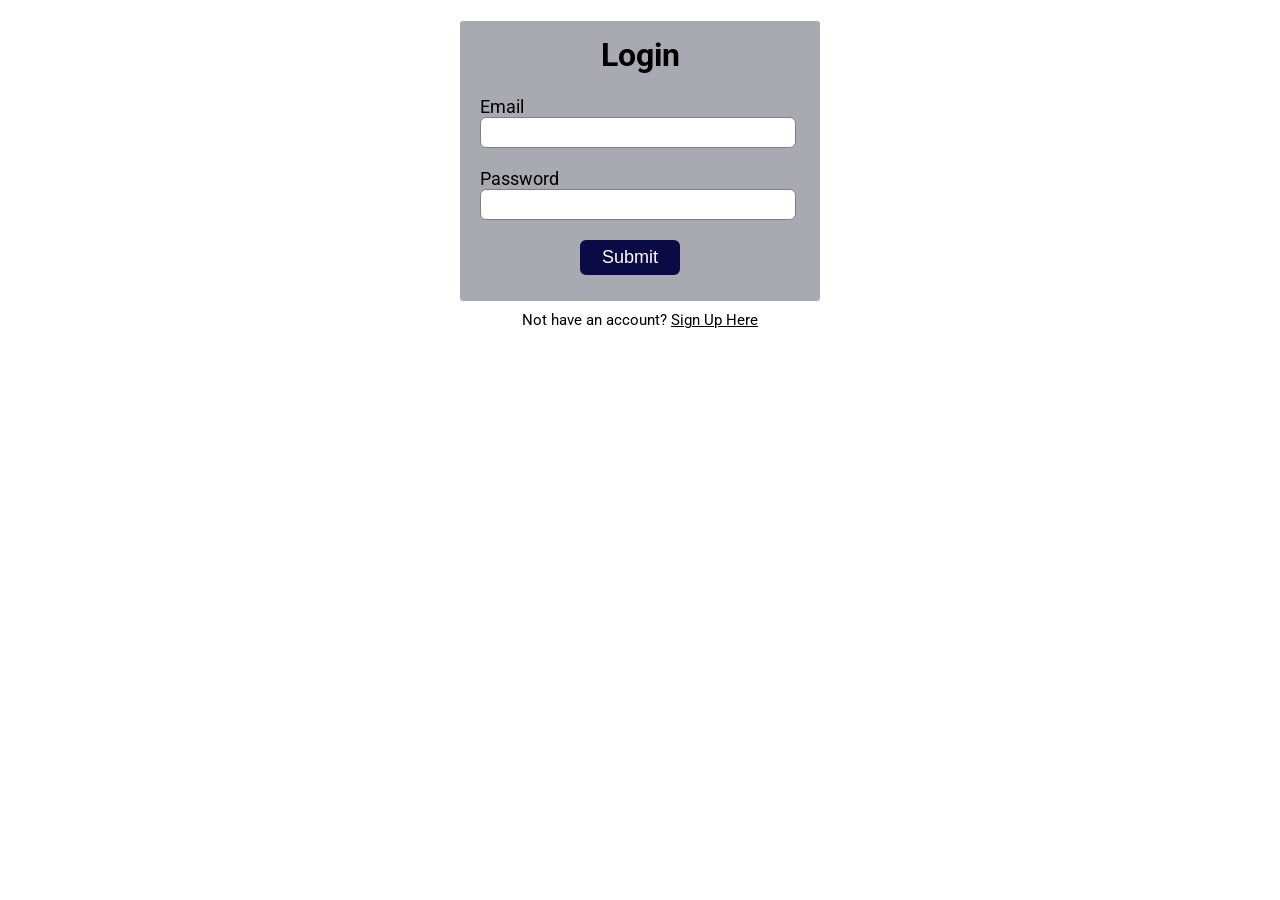
<file: myapp/View/index.html>
<!DOCTYPE html>
<html lang="en">
  <head>
    <title>Login</title>
    <link rel="stylesheet" href="css/login.css" />
    <link
      href="https://fonts.googleapis.com/css2?family=Roboto:wght@300&display=swap" rel="stylesheet"
    />
  </head>
  <body>
    <div class="login-box">
      <h1>Login</h1>
      <form>
        <label>Email</label>
        <input type="email" id = "email" />
        <label>Password</label>
        <input type="password" id = "pw" />
        <input type="button" value="Submit" onclick="login()" />
    </form>
    </div>
    <p class="para-2">
      Not have an account? <a href="signup.html">Sign Up Here</a>
    </p>
    <script src="js/login.js"></script>
  </body>
</html>
</file>
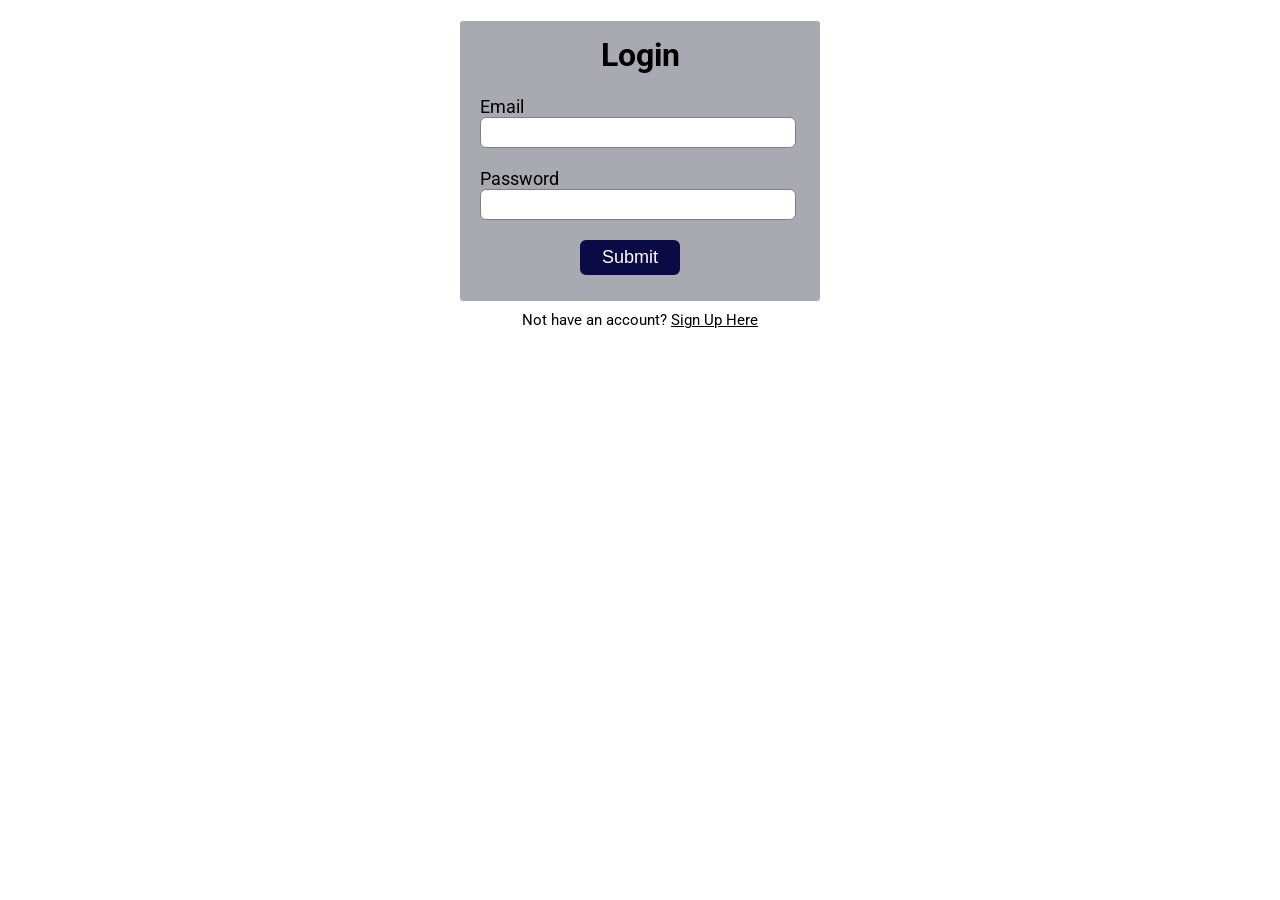
<file: myapp/View/course.html>
<!DOCTYPE html>
<html lang="en">
<head>
    <meta charset="UTF-8">
    <meta http-equiv="X-UA-Compatible" content="IE=edge">
    <meta name="viewport" content="width=device-width, initial-scale=1.0">
    <link rel="stylesheet" href="css/base.css">
    <title>Course</title>
</head>
<body>
    <div class="header">
        <ul id = "menu">
            <li><a href="student.html">Student</a></li>
            <li style = "background-color: rgb(14, 14, 14)"><a href="course.html">Course</a></li>
            <li><a href="enroll.html">Enrollment</a></li>
            <li id = "Logout" onclick="logout()"><a href="">Logout</a></li>
        </ul>
    </div>
    <div class="container1">
        <h3>Course Detail</h3>
        <div>
            <div class="row">
                <div class="col-1">
                    <label for="cID">Course ID : </label>
                </div>
                <div class="col-2">
                    <input type="text" id="cid" name="courseID" placeholder="CSC103" >
                </div>
            </div>
            <div class="row">
                <div class="col-1">
                    <label for="cname">Course Name : </label>
                </div>
                <div class="col-2">
                    <input type="text" id="cname" name="coursename" >
                </div>
            </div>
            <br>
            <div class="row">
                <button id ="button-add" onclick="addCourse()">Add</button>
            </div>
        </div>
      </div>
      <hr width="65%">
      <div class="container2">
          <h3>Courses Available</h3>
          <table id="myTable">
              <tr>
                  <th>Course ID</th>
                  <th>Course Name</th>
                  <th></th>
                  <th></th>
              </tr>
          </table>
      </div>
    <script src="js/course.js"></script>
    <script src="js/auth.js"></script>
    <script src="js/login.js"></script>
</body>
</html>
</file>
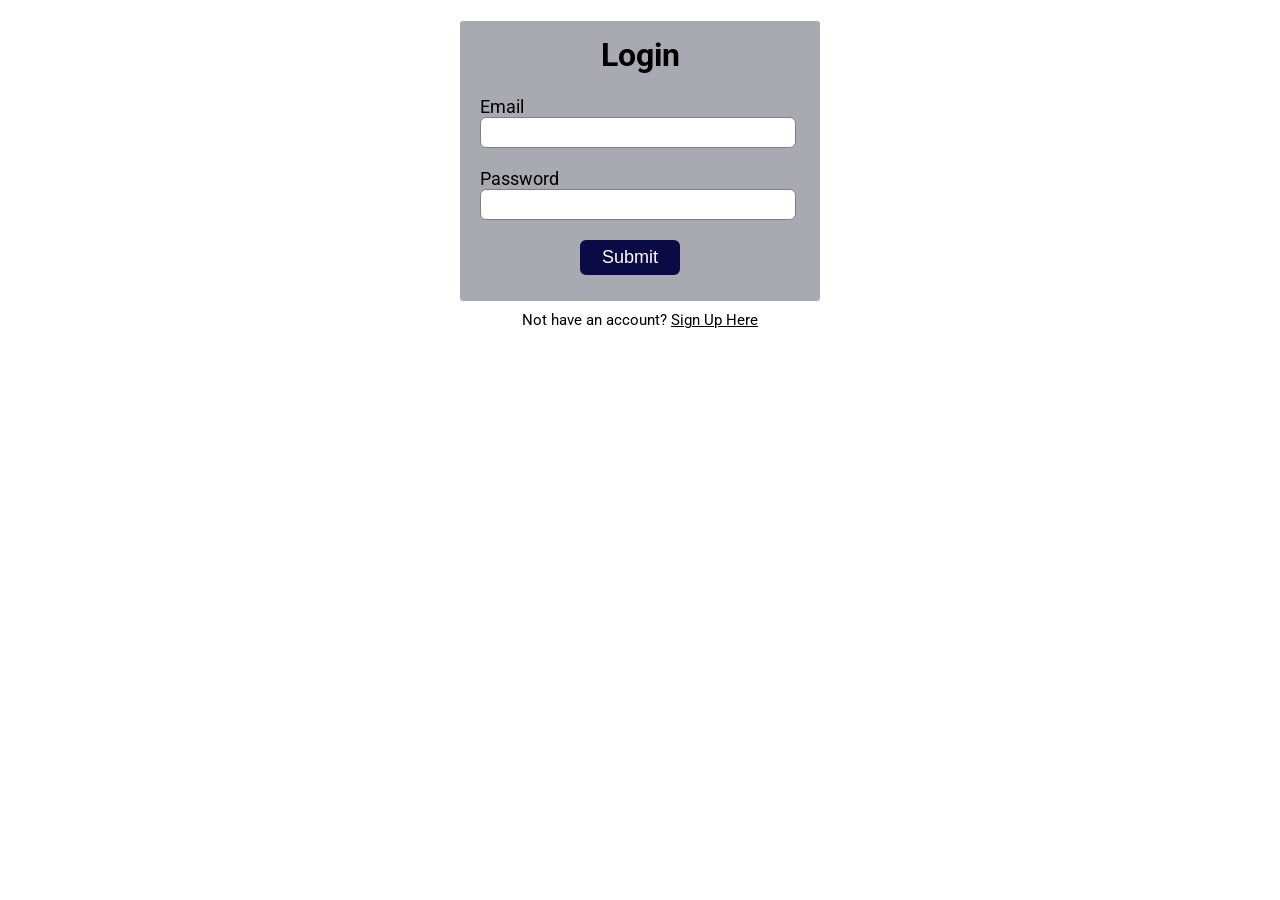
<file: myapp/View/enroll.html>
<!DOCTYPE html>
<html lang="en">
<head>
    <meta charset="UTF-8">
    <meta http-equiv="X-UA-Compatible" content="IE=edge">
    <meta name="viewport" content="width=device-width, initial-scale=1.0">
    <link rel="stylesheet" href="css/base.css">
    <title>Enroll</title>
</head>
<body>
    <div class="header">
        <ul id = "menu">
            <li><a href="student.html">Student</a></li>
            <li><a href="course.html">Course</a></li>
            <li style = "background-color: rgb(14, 14, 14)"><a href="enroll.html">Enrollment</a></li>
            <li id = "Logout" onclick="logout()"><a href="">Logout</a></li>
            
        </ul>
    </div>
    <div class="container1">
        <h3>Enroll Student to Course</h3>
        <div>
            <div class="row">
                <div class="col-1">
                    <label for="stdEnroll">Student ID:</label>
                </div>
                <div class="col-2">
                    <select name="stdid" id="sid">
                    </select>
                </div>
            </div>
            <div class="row">
                <div class="col-1">
                    <label for="cID">Course ID: </label>
                </div>
                <div class="col-2">
                    <select name="courseID" id="cid">
                    </select>
                </div>
            </div>
            <br>
            <div class="row">
                <button id = "enroll" onclick="addEnroll()">Enroll</button> 
            </div>
        </div>
      </div>
      <hr width="65%">
      <div class="container2">
          <h3>Enrollment Detail</h3>
          <table id = "myTable">
              <tr>
                <th>Student ID</th>
                <th>Course ID</th>
                <th>Date Enrolled</th> 
                <th></th>
              </tr>
          </table>
      </div>
    <script src="js/enroll.js"></script>
    <script src="js/auth.js"></script>
    <script src="js/login.js"></script>
</body>
</html>
</file>
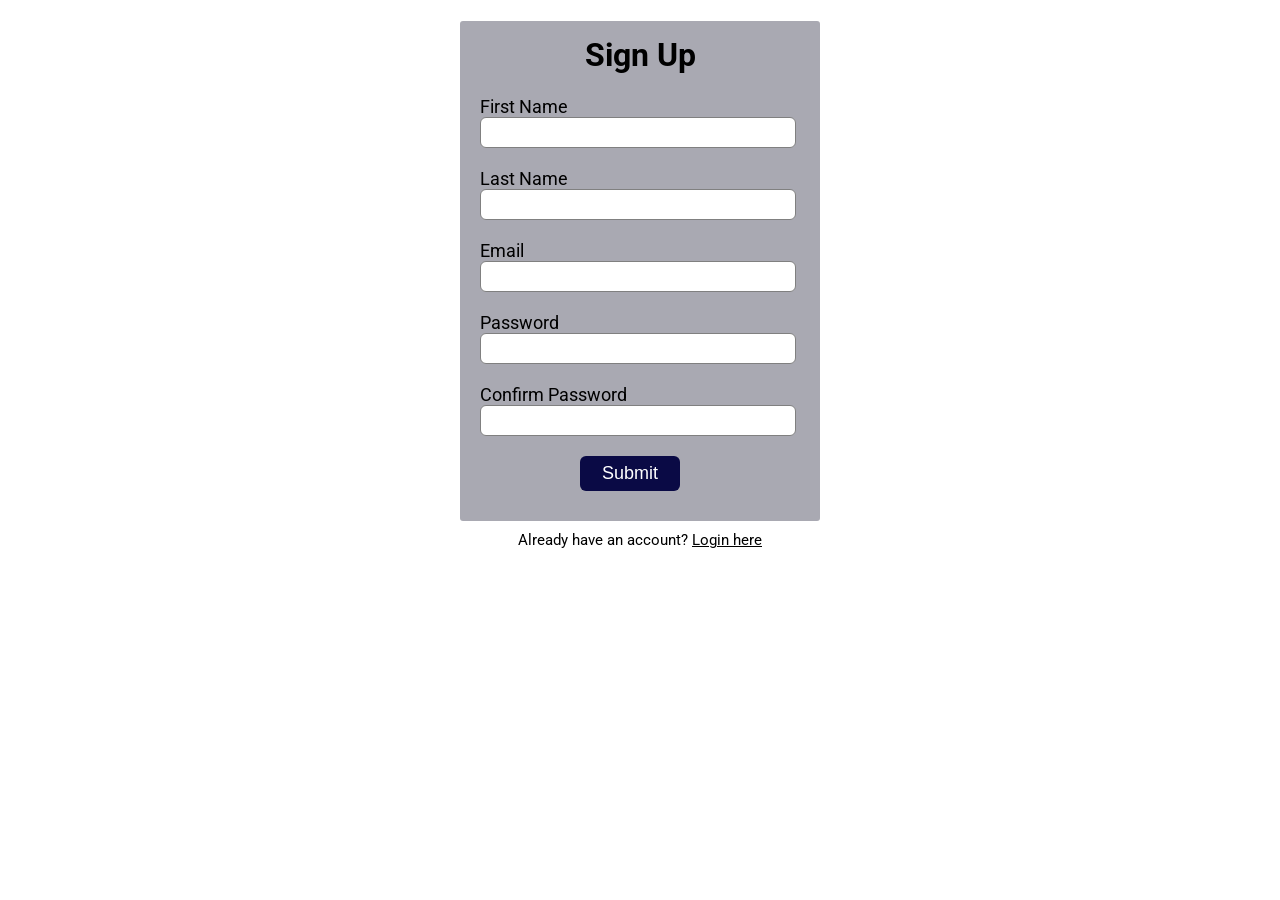
<file: myapp/View/signup.html>
<!DOCTYPE html>
<html lang="en">
  <head>
    <title>Sign Up </title>
    <link rel="stylesheet" href="css/login.css" />
    <link
      href="https://fonts.googleapis.com/css2?family=Roboto:wght@300&display=swap"
      rel="stylesheet"
    />
  </head>
  <body>
    <div class="signup-box">
      <h1>Sign Up</h1>
      <form>
        <label>First Name</label>
        <input type="text" id ="fname" placeholder="" required/>
        <label>Last Name</label>
        <input type="text" id = "lname" placeholder="" />
        <label>Email</label>
        <input type="email" id = "email"placeholder="" required/>
        <label>Password</label>
        <input type="password" id="pw1" placeholder="" required/>
        <label>Confirm Password</label>
        <input type="password" id="pw2" placeholder="" required/>
        <input type="button" onclick="signUp()" value="Submit" />
    </form>
    </div>
    <p class="para-2">
      Already have an account? <a href="index.html">Login here</a>
    </p>
    <script src="js/signup.js"></script>
  </body>
</html>
</file>
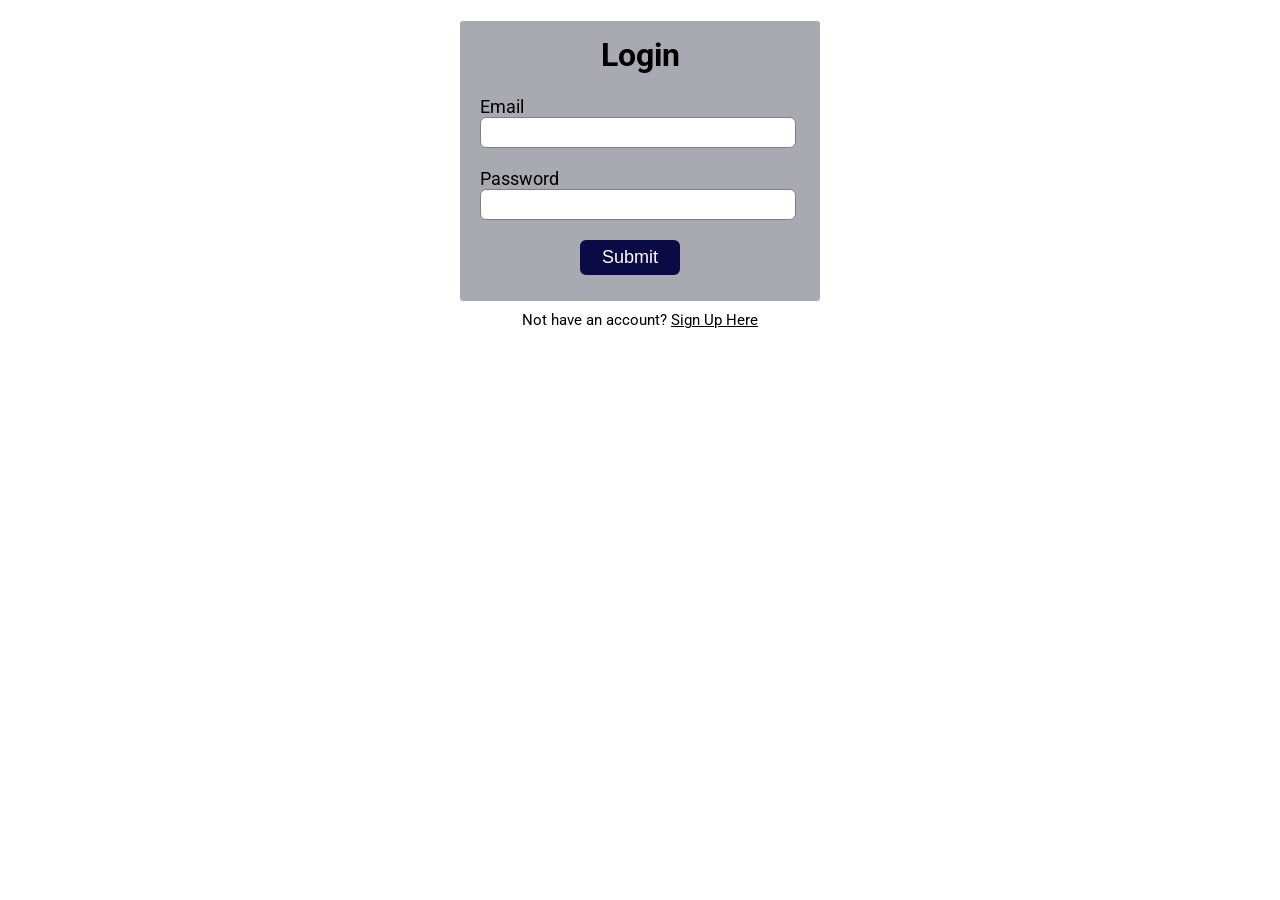
<file: myapp/View/student.html>
<!DOCTYPE html>
<html lang="en">
<head>
    <meta charset="UTF-8">
    <meta http-equiv="X-UA-Compatible" content="IE=edge">
    <meta name="viewport" content="width=device-width, initial-scale=1.0">
    <link rel="stylesheet" href="css/base.css">
    <title>Student</title>
</head>
<body>
    <div class="header">
        <ul id = "menu">
            <li style = "background-color: rgb(14, 14, 14)" ><a href="student.html">Student</a></li>
            <li><a href="course.html">Course</a></li>
            <li><a href="enroll.html">Enrollment</a></li>
            <li id = "Logout" onclick="logout()"><a href="">Logout</a></li>
        </ul>
    </div>

    <div class="container1">
        <h3>Student Details</h3>
        <div><!-- I have changed the form to div to prevent form submission-->
            <div class="row">
                <div class="col-1">
                    <label for="stdID">Student ID :</label>
                </div>
                <div class="col-2">
                    <input type="number" id="sid" name="stdID" placeholder="Ex. 20120001" >
                </div>
            </div>
            <div class="row">
                <div class="col-1">
                    <label for="fname">First Name : </label>
                </div>
                <div class="col-2">
                    <input type="text" id="fname" name="firstname" >
                </div>
            </div>
            <div class="row">
                <div class="col-1">
                    <label for="lname">Last Name : </label>
                </div>
                <div class="col-2">
                    <input type="text" id="lname" name="lastname">
                </div>
            </div>
            <div class="row">
                <div class="col-1">
                    <label for="email">Email : </label>
                </div>
                <div class="col-2">
                    <input type="email" id="email" name="stdemail">
                </div>
            </div>
            <br>
            <div class="row">
                <button id="button-add" onclick="addStudent()">Add</button>
            </div>
        </div>
      </div>
      <hr width="65%">
      <div class="container2">
          <h3>Student Registered</h3>
          <table id="myTable">
              <tr>
                  <th>Student ID</th>
                  <th>First Name</th>
                  <th>Last Name</th>
                  <th>Email</th>
                  <th></th>
                  <th></th>
              </tr>
          </table>
      </div>
    <script src="js/student.js"></script>
    <script src="js/auth.js"></script>
    <script src="js/login.js"></script>

</body>
</html
</file>
<file: myapp/View/css/login.css>
body {
    background-color: #ffffff;
    font-family: "Roboto", sans-serif;
  }
  
  .signup-box {
    width: 360px;
    height: 500px;
    margin: auto;
    background-color:rgb(169, 169, 178);
    border-radius: 3px;
  }
  
  .login-box {
    width: 360px;
    height: 280px;
    margin: auto;
    border-radius: 3px;
    background-color: rgb(169, 169, 178);
  }
  
  h1 {
    text-align: center;
    padding-top: 15px;
  }
  
  h4 {
    text-align: center;
  }
  
  form {
    width: 300px;
    margin-left: 20px;
  }
  
  form label {
    display: flex;
    margin-top: 20px;
    font-size: 18px;
  }
  
  form input {
    width: 100%;
    padding: 7px;
    border: none;
    border: 1px solid gray;
    border-radius: 6px;
    outline: none;
  }
  input[type="button"] {
    width: 100px;
    height: 35px;
    margin-top: 20px;
    margin-left: 100px;
    border: none;
    background-color: rgb(10, 10, 69);
    color: white;
    font-size: 18px;
  }
  p {
    text-align: center;
    padding-top: 20px;
    font-size: 15px;
  }
  .para-2 {
    text-align: center;
    color: #000000;
    font-size: 15px;
    margin-top: -10px;
  }
  .para-2 a {
    color: #000000;
  }
</file>
<file: myapp/View/css/base.css>
body {
    align-items: center;
}

ul {
    list-style-type: none;
    margin: auto;
    width: 60%;
    overflow: hidden;
    background-color: rgb(10, 10, 69);
}
li {
    float: left;
}

li a {
    display: inline-block;
    color: rgb(248, 248, 248);
    text-align: center;
    padding: 12px ;
    text-decoration: none;
}

#menu > li:last-child
{
    float:right;
}

li:hover {
    background-color: rgb(14, 14, 14);
}

.container1{
    width: 35%;
    padding: 20px;
    margin: auto;
    margin-top: 1%;
    margin-bottom: 1%;
    background-color: rgb(169, 169, 178);
    border-radius: 20px;
}

.container2{
    width: 60%;
    margin: auto;
    border-radius: 10px;
}

input {
    width: 85%;
    padding: 5px;
    border: 1px solid #ccc;
    border-radius: 4px;
}

button {
    width: 20%;
    background-color: rgb(10, 10, 69);
    color: white;
    padding: 10px;
    border: none;
    border-radius: 4px;
    margin-left: 22%;
}
.col-1{
    float: left;
    width: 22%;
    margin-top: 5px;
}
.col-2{
    float: left;
    width: 70%;
    margin-top: 5px;
}
.row:after {
    content: "";
    display: table;
    clear: both;
}
#button-1{
    background-color: rgb(225, 60, 60);
    padding-right: 10px;
}
#button-2{
    background-color: rgb(238, 241, 44);
    padding-right: 10px;
}
table{
    /* border-collapse: collapse;   */
    width: auto;
}
th {
    border: 2px solid #dddddd06;
}
td {
    border: 2px solid #dddddd;
    padding-right: 10px;   
}

/* Responsive layout - when screen size is 720 at max*/
@media screen and (max-width: 720px) {
    .container1 {
        width: 90%;
        margin-top: 0;
    }
    .container2 {
        width: 80%;
        margin-top: 0;
    }
    .col-1, .col-2{
        width: 100%;
    }
}
</file>
